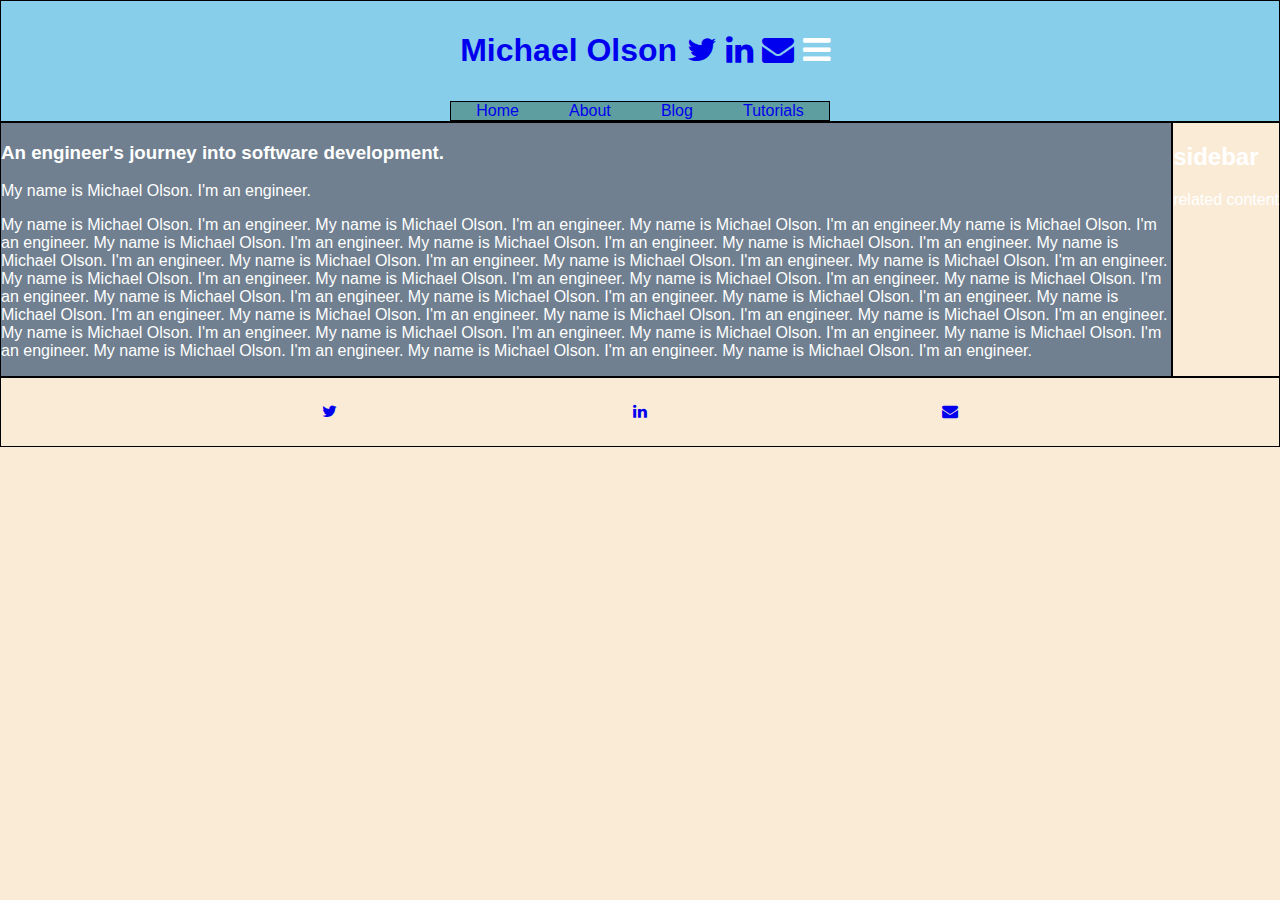
<file: index.html>
<!DOCTYPE html>
<html lang=en>

<head>
    <meta charset="UTF-8">
    <meta http-equiv=X-UA-Compatible content="IE=edge">
    <meta name=viewport content="width=device-width,initial-scale=1">
    <title>__molson.dev.io</title>
    <link href=/style.css rel=stylesheet>
    <link rel="stylesheet" href="https://cdnjs.cloudflare.com/ajax/libs/font-awesome/4.6.3/css/font-awesome.min.css">
    <script src=/script.js></script>
    <script src="https://code.jquery.com/jquery-3.3.1.js"
        integrity="sha256-2Kok7MbOyxpgUVvAk/HJ2jigOSYS2auK4Pfzbm7uH60=" crossorigin="anonymous">
        </script>
    <script>
        $(function () {
            $("#nav").load("nav.html");
            $("#footer").load("footer.html");
        });
    </script>
</head>

<body>
    <div class="container">
        <header>
            <div class="menu-bar">
                <h1 title="Header" class="name-logo"><a href="./index.html">Michael Olson</a></h1>
                <h1 class="menu-links">
                    <a href="https://twitter.com/__molson"><i class="media-icon fa fa-twitter"></i></a>
                    <a href="https://www.linkedin.com/in/michael-olson/"><i class="media-icon fa fa-linkedin"></i></a>
                    <a href="mailto:olsonmichael233@gmail.com"><i class="media-icon fa fa-envelope"></i></a>
                    <i class="media-icon fa fa-bars"></i>
                </h1>
            </div>
            <nav>
                <a href="./index.html">Home</a>
                <a href="./pages/about.html">About</a>
                <a href="./pages/blogs.html">Blog</a>
                <a href="./pages/tutorials.html">Tutorials</a>
            </nav>
        </header>
        <main>
            <h3 title="description">An engineer's journey into software development.</h3>
            <p>My name is Michael Olson. I'm an engineer.</p>
            <p>My name is Michael Olson. I'm an engineer. My name is Michael Olson. I'm an engineer.
                My name is Michael Olson. I'm an engineer.My name is Michael Olson. I'm an engineer.
                My name is Michael Olson. I'm an engineer. My name is Michael Olson. I'm an engineer.
                My name is Michael Olson. I'm an engineer. My name is Michael Olson. I'm an engineer.
                My name is Michael Olson. I'm an engineer.
                My name is Michael Olson. I'm an engineer.
                My name is Michael Olson. I'm an engineer.
                My name is Michael Olson. I'm an engineer.
                My name is Michael Olson. I'm an engineer.
                My name is Michael Olson. I'm an engineer.
                My name is Michael Olson. I'm an engineer.
                My name is Michael Olson. I'm an engineer.
                My name is Michael Olson. I'm an engineer.
                My name is Michael Olson. I'm an engineer.
                My name is Michael Olson. I'm an engineer.
                My name is Michael Olson. I'm an engineer.
                My name is Michael Olson. I'm an engineer.
                My name is Michael Olson. I'm an engineer.
                My name is Michael Olson. I'm an engineer.
                My name is Michael Olson. I'm an engineer.
                My name is Michael Olson. I'm an engineer.
                My name is Michael Olson. I'm an engineer.
                My name is Michael Olson. I'm an engineer.
                My name is Michael Olson. I'm an engineer.

                My name is Michael Olson. I'm an engineer.
            </p>
            <!--Remaining section-->
        </main>
        <aside>
            <h2>sidebar</h2>
            <p>related content</p>
        </aside>
        <footer class="footer">
            <a href="https://twitter.com/__molson"><i class="media-icon fa fa-twitter"></i></a>
            <a href="https://www.linkedin.com/in/michael-olson/"><i class="media-icon fa fa-linkedin"></i></a>
            <a href="mailto:olsonmichael233@gmail.com"><i class="media-icon fa fa-envelope"></i></a>
        </footer>
    </div>
</body>

</html>
</file>
